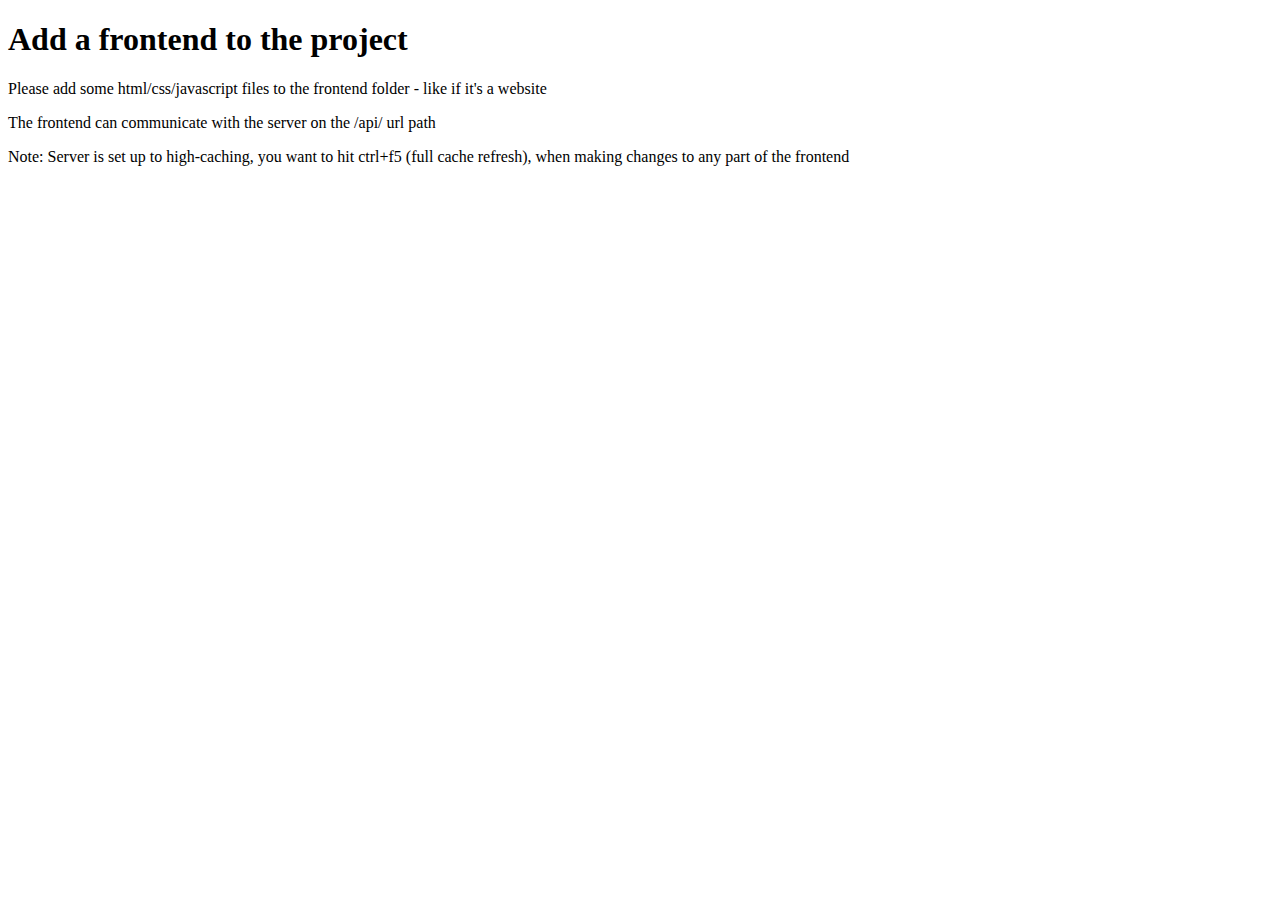
<file: frontend/index.html>
<!DOCTYPE html>
<html lang="en">
<head>
    <meta charset="UTF-8">
    <link href="icon.ico" rel="icon">
    <title>Add Frontend</title>
</head>
<body>
    <h1>Add a frontend to the project</h1>
    <p>Please add some html/css/javascript files to the frontend folder - like if it's a website</p>
    <p>The frontend can communicate with the server on the /api/ url path </p>
    <p>Note: Server is set up to high-caching, you want to hit ctrl+f5 (full cache refresh), when making changes to any part of the frontend</p>
</body>
</html>
</file>
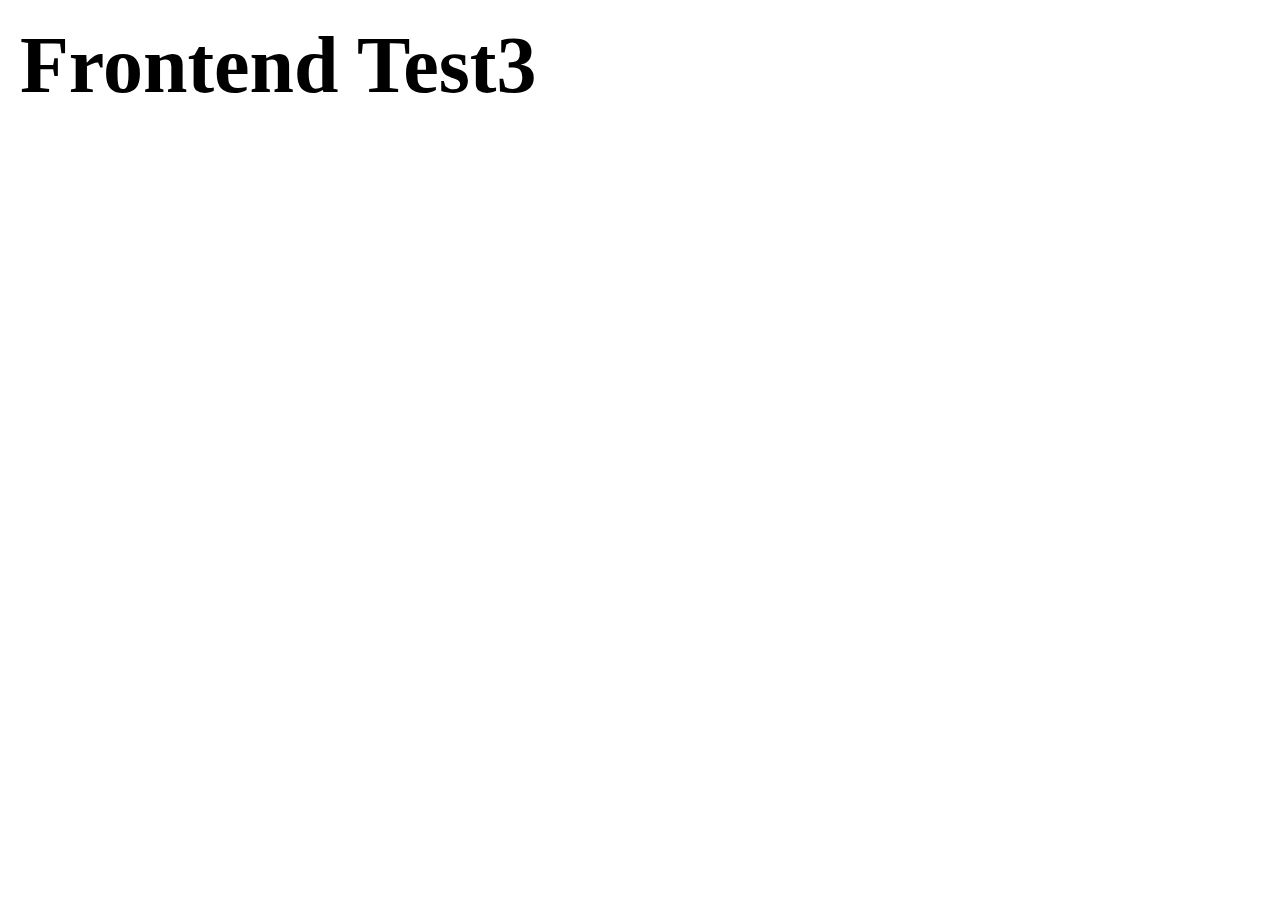
<file: tests/_frontend/index.html>
<!DOCTYPE html>
<html lang="en">
<head>
    <meta charset="UTF-8">
    <title>Frontend Test</title>
    <meta http-equiv="cache-control" content="max-age=0" />
    <link rel="stylesheet" href="default.css">
</head>
<body>
    <h1>Frontend Test3</h1>
</body>
</html>
</file>
<file: tests/_frontend/default.css>
body {
    margin: 0;
}

h1 {
    font-size: 5rem;
    margin: 0;
    padding: 20px;
}
</file>
